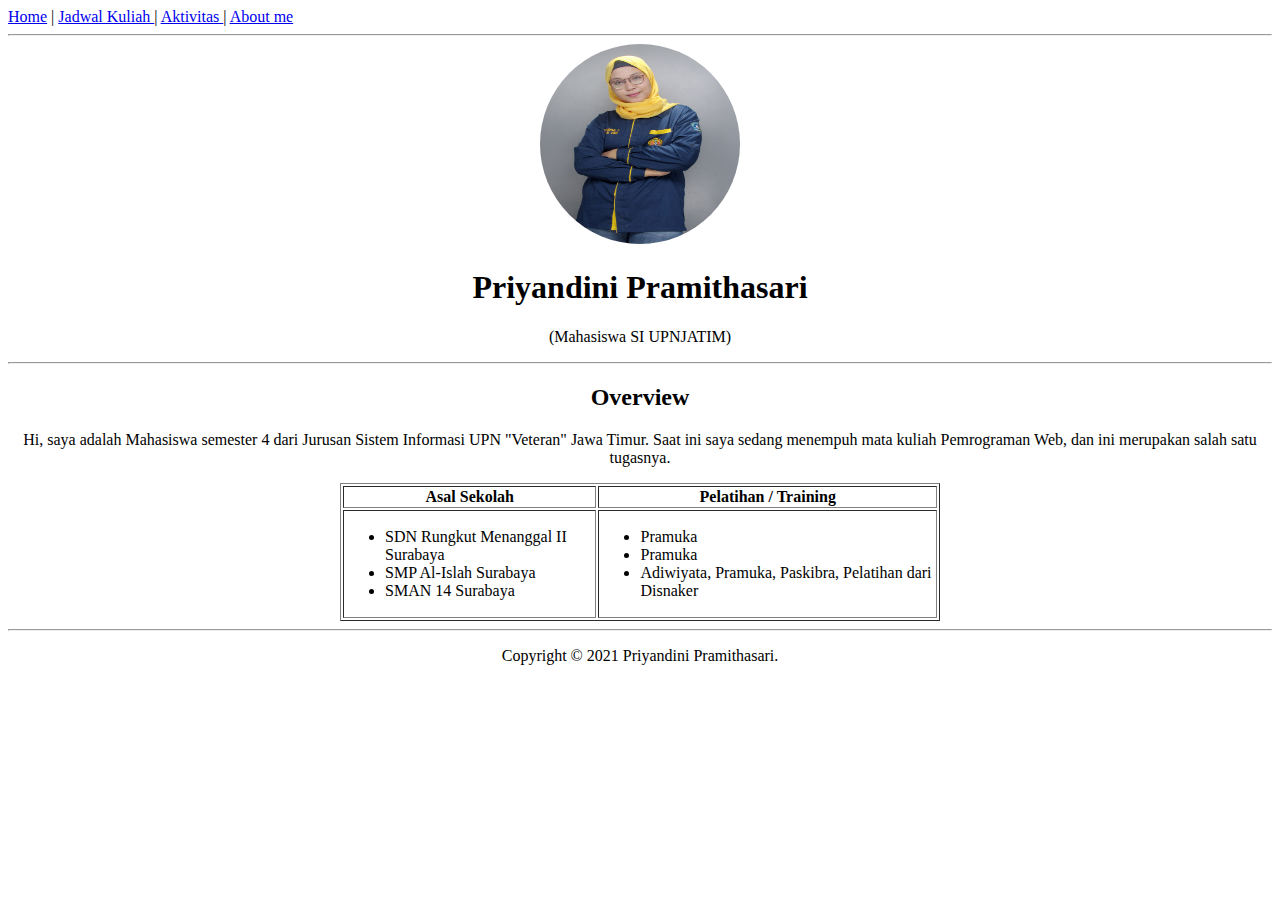
<file: Web Pribadi/index.html>
<!DOCTYPE html>
<html>

<head>
    <meta charset="UTF-8">
    <meta name="viewport" content="width=device-width, initial-scale=1.0">
    <title> Priyandini Pramithasari Personal Web</title>
</head>

<body>
    <div>
        <a href="index.html">Home</a> |
        <a href="jadwal.html"> Jadwal Kuliah </a> |
        <a href="aktivitas.html"> Aktivitas </a> |
        <a href="aboutme.html"> About me </a>
    </div>

    <hr />

    <header style="text-align: center;">
        <img src= "image/foto-profil.jpg" width="200" height="200" style="border-radius: 50%;"/>
        <h1> Priyandini Pramithasari </h1>
        <p> (Mahasiswa SI UPNJATIM) </p>
    </header>

    <hr />

    <article style="text-align: center;">
        <h2> Overview </h2>
        <p>
            Hi, saya adalah Mahasiswa semester 4 dari Jurusan Sistem Informasi UPN "Veteran" Jawa Timur. 
            Saat ini saya sedang menempuh mata kuliah Pemrograman Web, dan ini merupakan salah satu tugasnya. 
        </p>
    </article>

    <div style="max-width: 600px; margin: 3px auto">
        <table border="1" width="100%">
            <thead>
                <tr>
                    <th> Asal Sekolah </th>
                    <th> Pelatihan / Training </th>
                </tr>
            </thead>
            <tbody>
                <tr>
                    <td>
                        <ul>
                            <li> SDN Rungkut Menanggal II Surabaya </li>
                            <li> SMP Al-Islah Surabaya </li>
                            <li> SMAN 14 Surabaya </li>
                        </ul>
                    </td>
                    <td>
                        <ul>
                            <li> Pramuka </li>
                            <li> Pramuka </li>
                            <li> Adiwiyata, Pramuka, Paskibra, Pelatihan dari Disnaker </li>
                        </ul>
                    </td>
                </tr>
            </tbody>
        </table>
    </div>

    <hr>
    <footer style="text-align: center;">
        <p>Copyright &copy; 2021 Priyandini Pramithasari.</p>
    </footer>
</body>
</html>
</file>
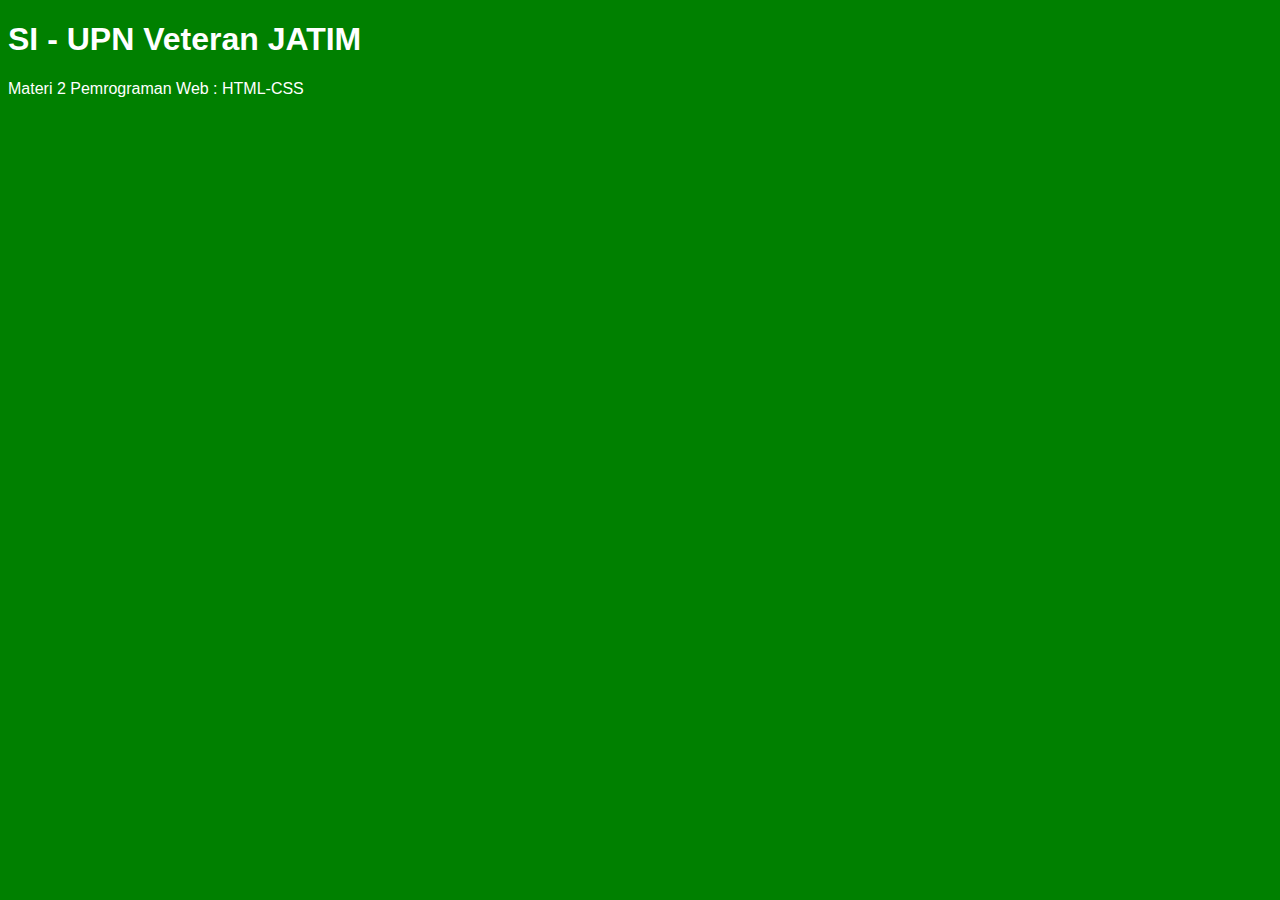
<file: Praktikum 2/contoh1.html>
<!DOCTYPE html>
<html>
<head>
	<title> Sistem Informasi </title>
	<style type="text/css"> 
	body {
	color : white;
	background: green;
	font-family:arial;
	}
	</style>
</head>
<body>
	<h1> SI - UPN Veteran JATIM </h1>
	<p> Materi 2 Pemrograman Web : HTML-CSS </p> 
</body>
</html>
</file>
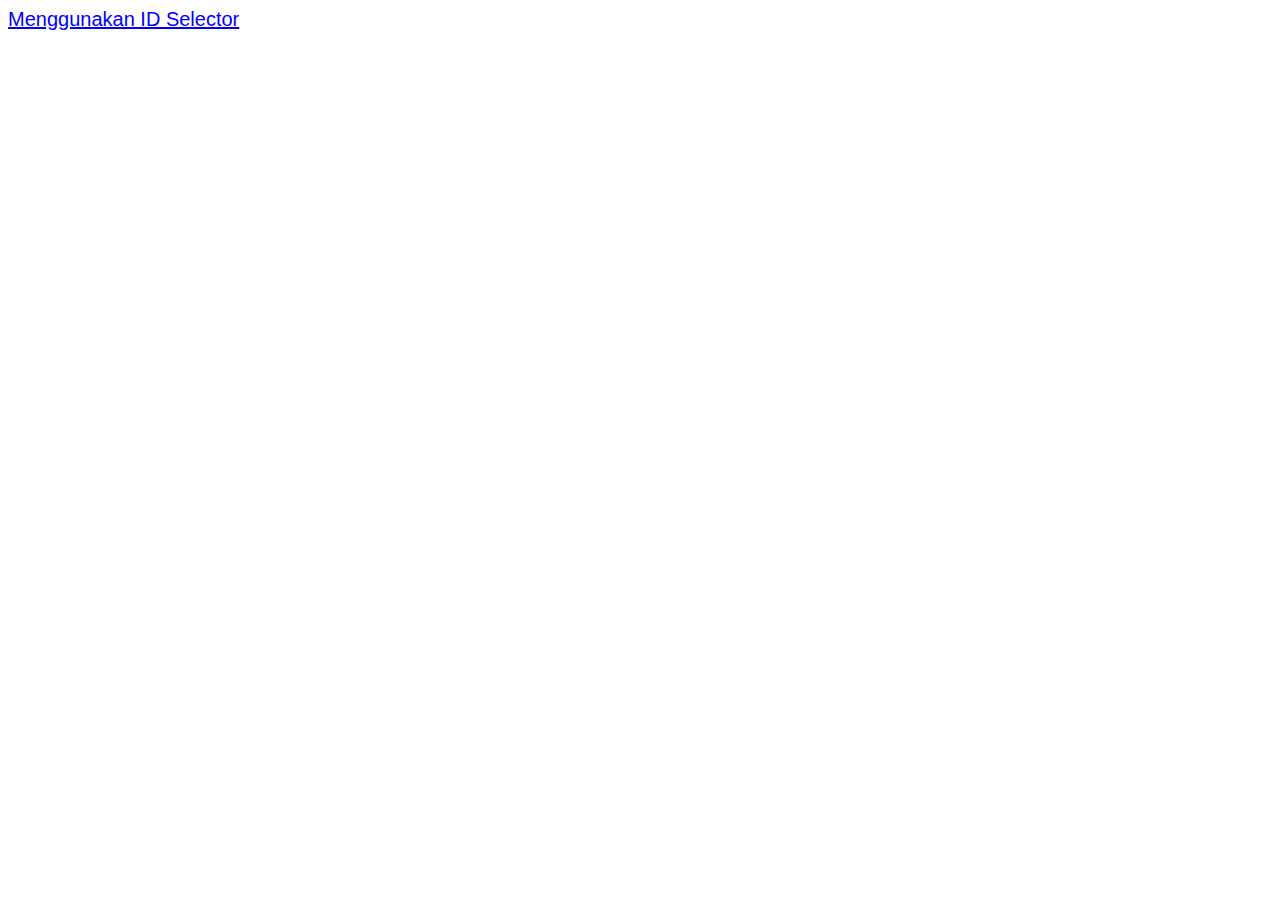
<file: Praktikum 2/contoh2.html>
<!DOCTYPE html>
<html>
<head>
	<title> Selector </title>
	<style type="text/css">
		#body_115{
			font-size: 20px;
			text-decoration: underline;
			color: blue;
			font-family: sans-serif;
		}
	</style>

</head>

<body id="body_115">
	Menggunakan ID Selector 
</body>
</html>
</file>
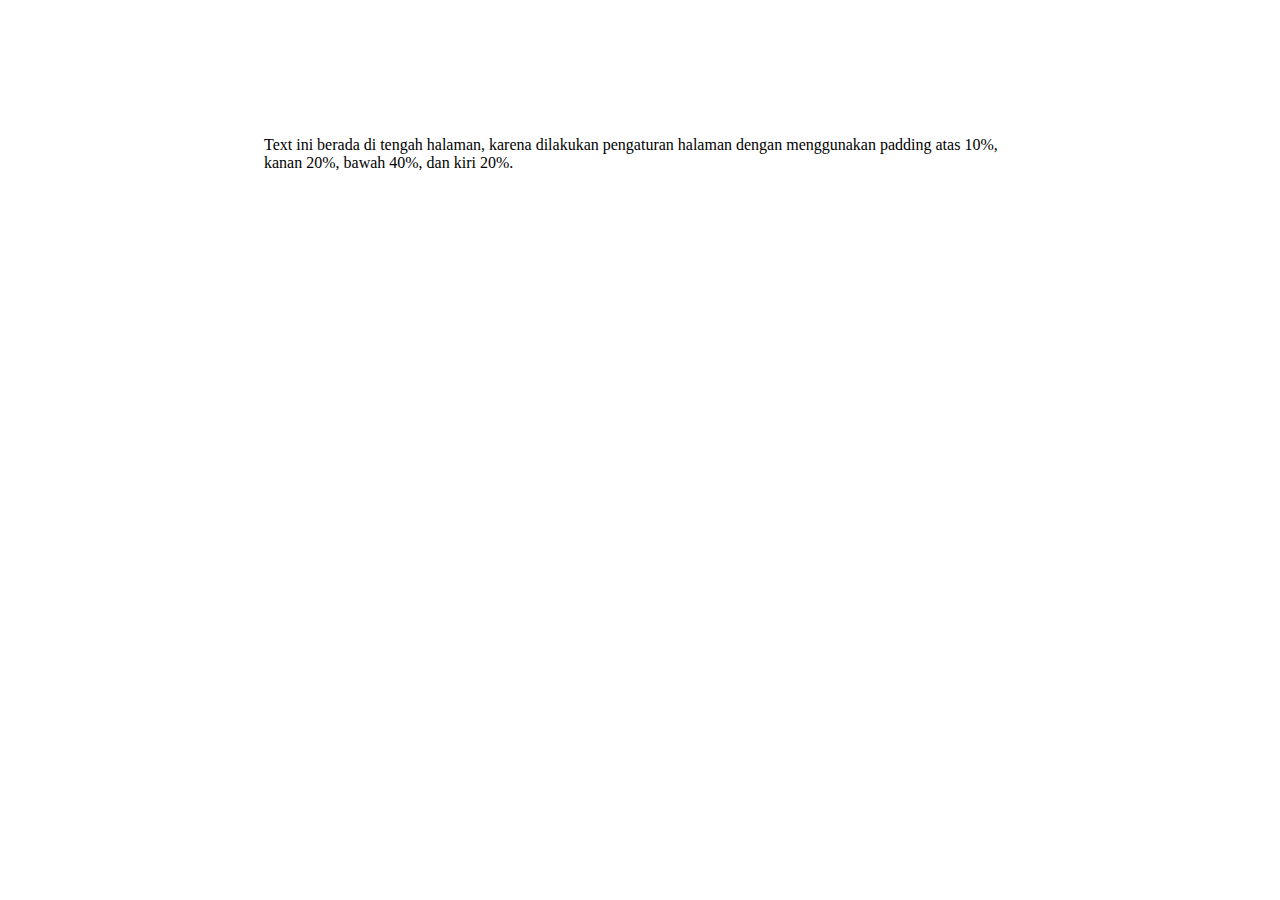
<file: Praktikum 2/contoh3.html>
<!DOCTYPE html>
<html>
<head>
	<title> Pengaturan Margin </title>
	<style type="text/css">
		body {
			padding-top: 10%;
			padding-right: 20%;
			padding-bottom: 40%;
			padding-left: 20%
		}
	</style>
</head>
<body>
	Text ini berada di tengah halaman, karena dilakukan pengaturan halaman dengan menggunakan padding atas 10%, kanan 20%, bawah 40%, dan kiri 20%.
</body>
</html>
</file>
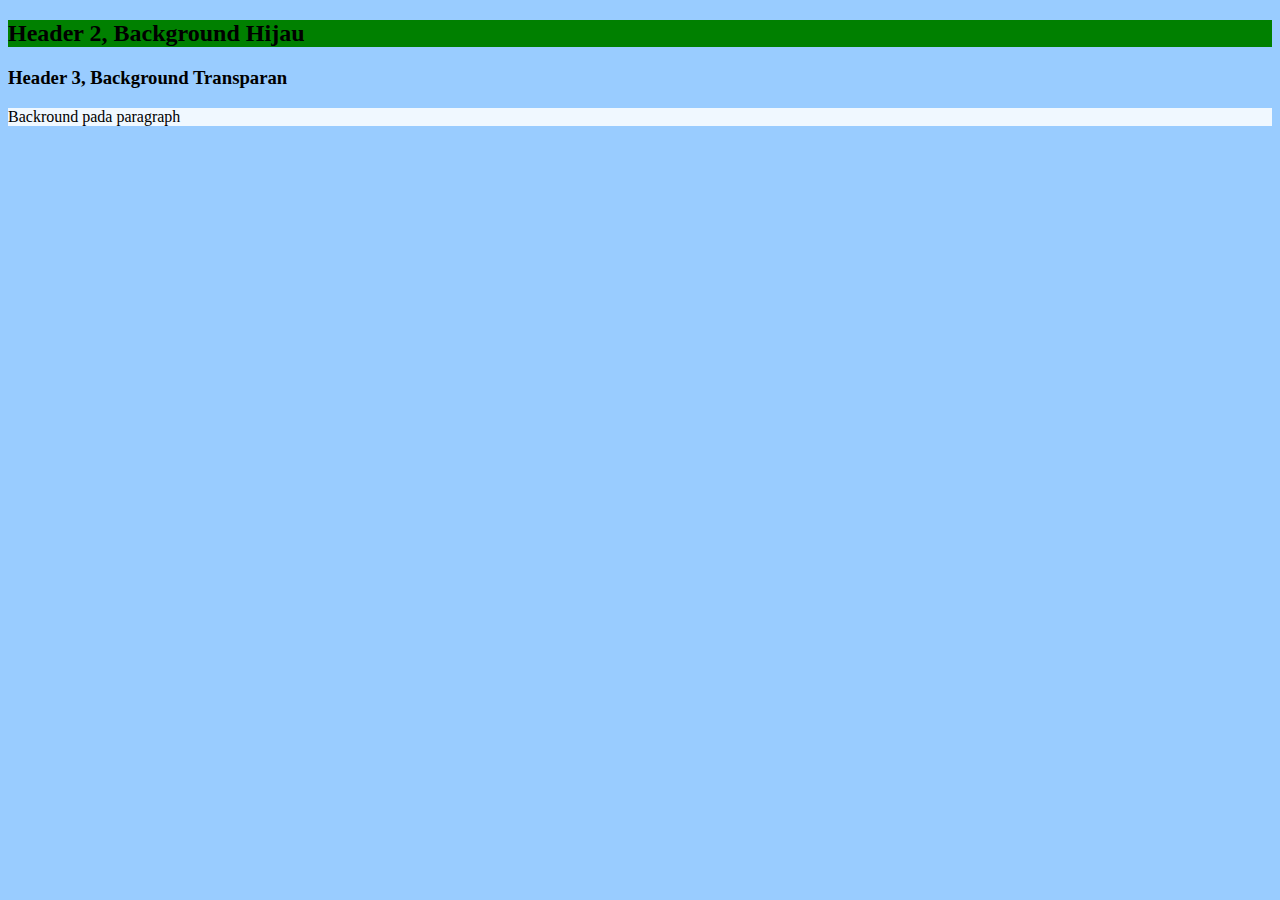
<file: Praktikum 2/contoh4.html>
<!DOCTYPE html>
<html>
<head>
	<title> Menggunakan Background Warna </title>
	<style type="text/css">
		body { background-color: #99CCFF }
		h2 { background: green }
		h3 { background-color: transparent }
		p { background: rgb(240,248,255); }
	</style>
</head>
<body>
	<h2> Header 2, Background Hijau </h2>
	<h3> Header 3, Background Transparan </h3>
	<p> Backround pada paragraph </p>
</body>
</html>
</file>
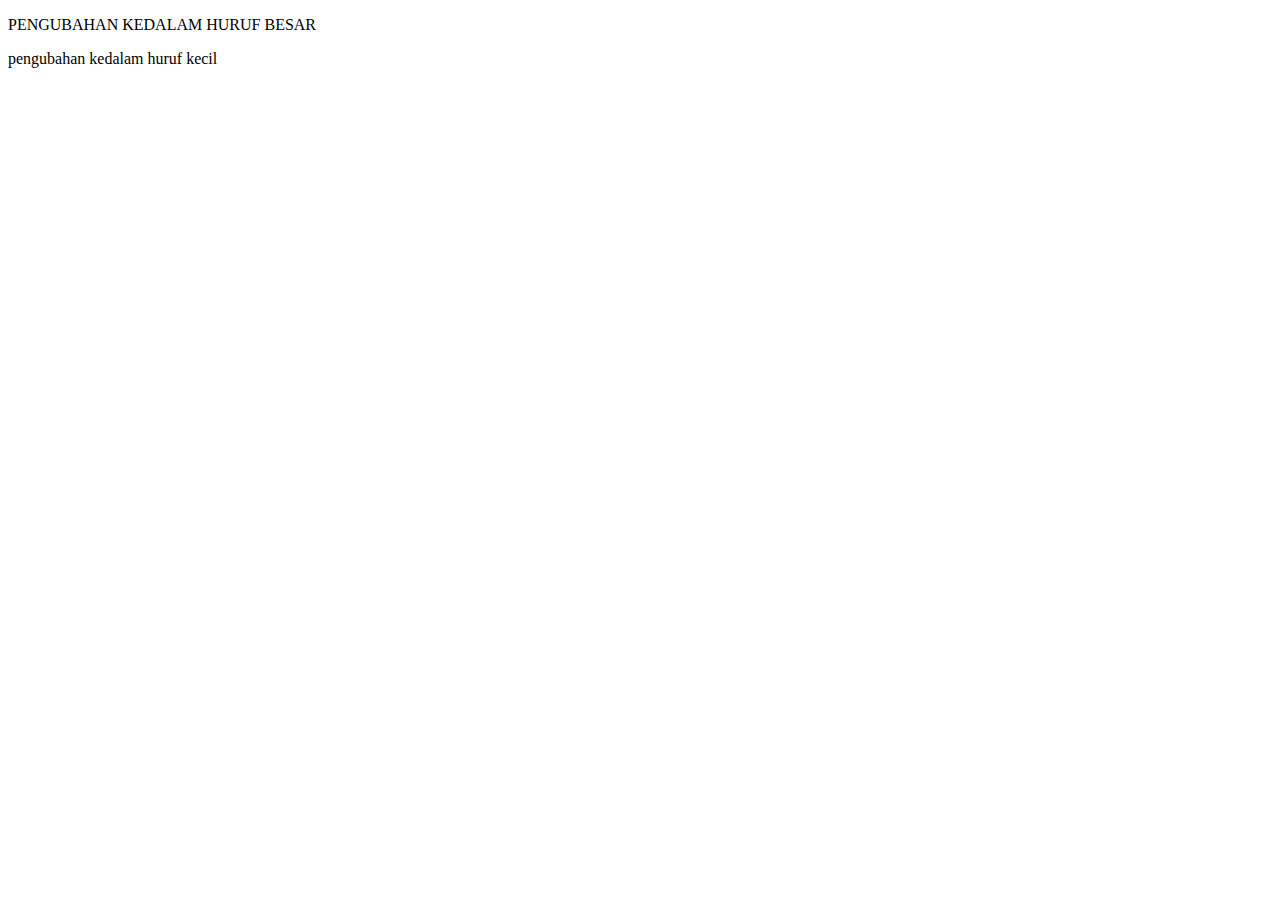
<file: Praktikum 2/contoh5.html>
<!DOCTYPE html>
<html>
<head>
	<title> Format Text </title>
	<style type="text/css">
		p.besar {text-transform: uppercase}
		p.kecil {text-transform: lowercase}
	</style>
</head>
<body>
	<p class="besar">pengubahan kedalam huruf Besar</p>
	<p class="kecil">PENGUBAHAN KEDALAM HURUF KECIL</p>
</body>
</html>
</file>
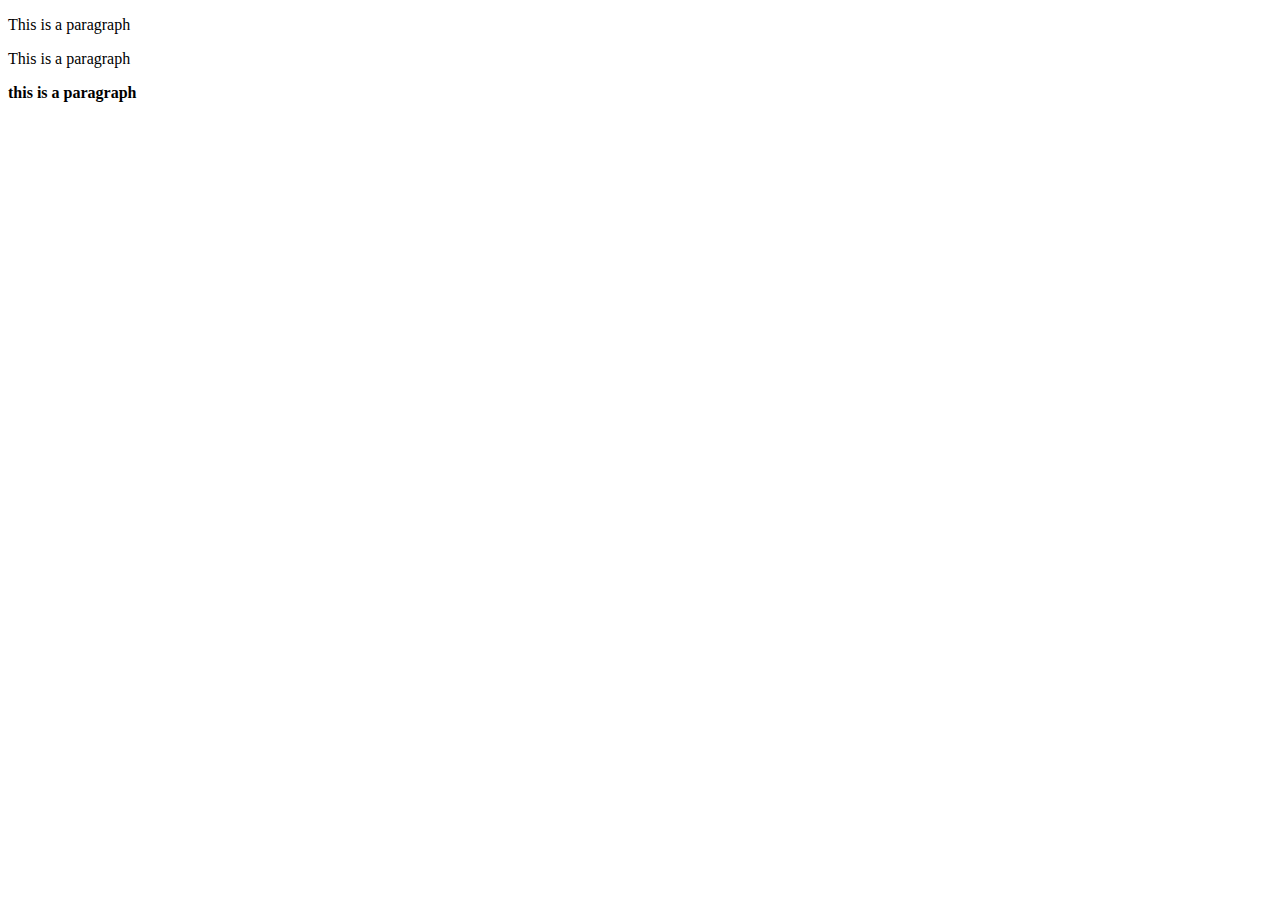
<file: Praktikum 2/contoh6.html>
<!DOCTYPE html>
<html>
<head>
	<title> Pengaturan Font </title>
	<style type="text/css">
		p.normal {font-family: verdana; font-weight: normal;}
		p.thick {font-family: verdana; font-weight: bold;}
		p.thicker {font-family: times; font-weight: 900;}
	</style>
</head>
<body>
	<p class="normal"> This is a paragraph </p>
	<p class="thic"> 
	This is a paragraph</p>
	<p class="thicker"> this is a paragraph</p>
</body>
</html>
</file>
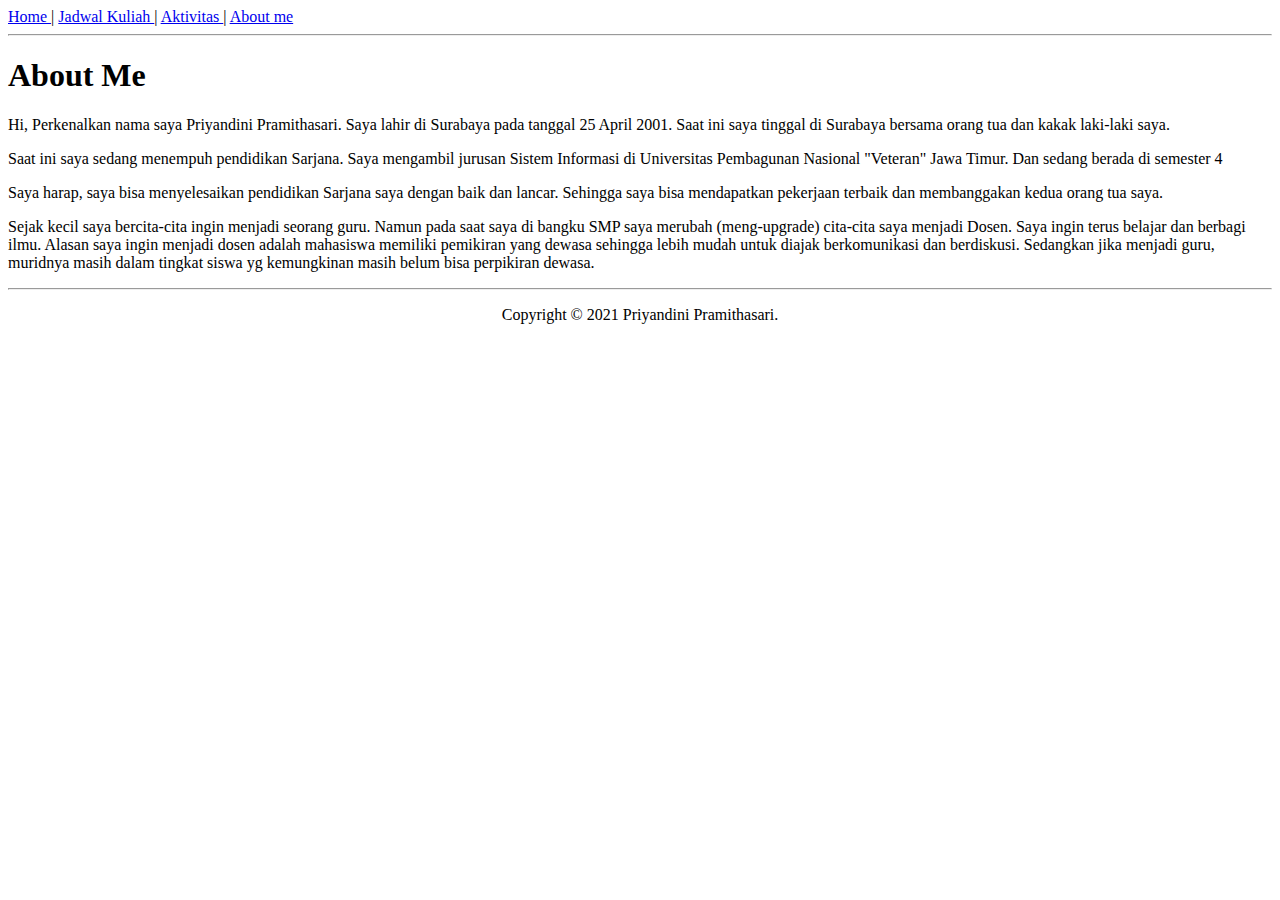
<file: Web Pribadi/aboutme.html>
<!DOCTYPE html>
<html>

<head>
    <meta charset="UTF-8">
    <meta name="viewport" content="width=device-width, initial-scale=1.0">
    <title>Priyandini Pramithasari Personal Website</title>
</head>

<body>
    <div>
        <a href="index.html"> Home </a> |
        <a href="jadwal.html"> Jadwal Kuliah </a> |
        <a href="aktivitas.html"> Aktivitas </a> |
        <a href="aboutme.html"> About me </a>
    </div>

    <hr />

    <article>
        <h1> About Me </h1>
        <p>
            Hi, Perkenalkan nama saya Priyandini Pramithasari. Saya lahir di Surabaya pada tanggal 25 April 2001. Saat ini saya tinggal di Surabaya bersama orang tua dan kakak laki-laki saya. 
        </p>
        <p>
            Saat ini saya sedang menempuh pendidikan Sarjana. Saya mengambil jurusan Sistem Informasi di Universitas Pembagunan Nasional "Veteran" Jawa Timur. Dan sedang berada di semester 4
        </p>
        <p>
            Saya harap, saya bisa menyelesaikan pendidikan Sarjana saya dengan baik dan lancar. Sehingga saya bisa mendapatkan pekerjaan terbaik dan membanggakan kedua orang tua saya. 
        </p>
        <p>
            Sejak kecil saya bercita-cita ingin menjadi seorang guru. Namun pada saat saya di bangku SMP saya merubah (meng-upgrade) cita-cita saya menjadi Dosen. Saya ingin terus belajar dan berbagi ilmu. Alasan saya ingin menjadi dosen adalah mahasiswa memiliki pemikiran yang dewasa sehingga lebih mudah untuk diajak berkomunikasi dan berdiskusi. Sedangkan jika menjadi guru, muridnya masih dalam tingkat siswa yg kemungkinan masih belum bisa perpikiran dewasa.  
        </p>
    </article>

    <hr>
    <footer style="text-align: center;">
        <p>Copyright &copy; 2021 Priyandini Pramithasari.</p>
    </footer>
</body>
</html>
</file>
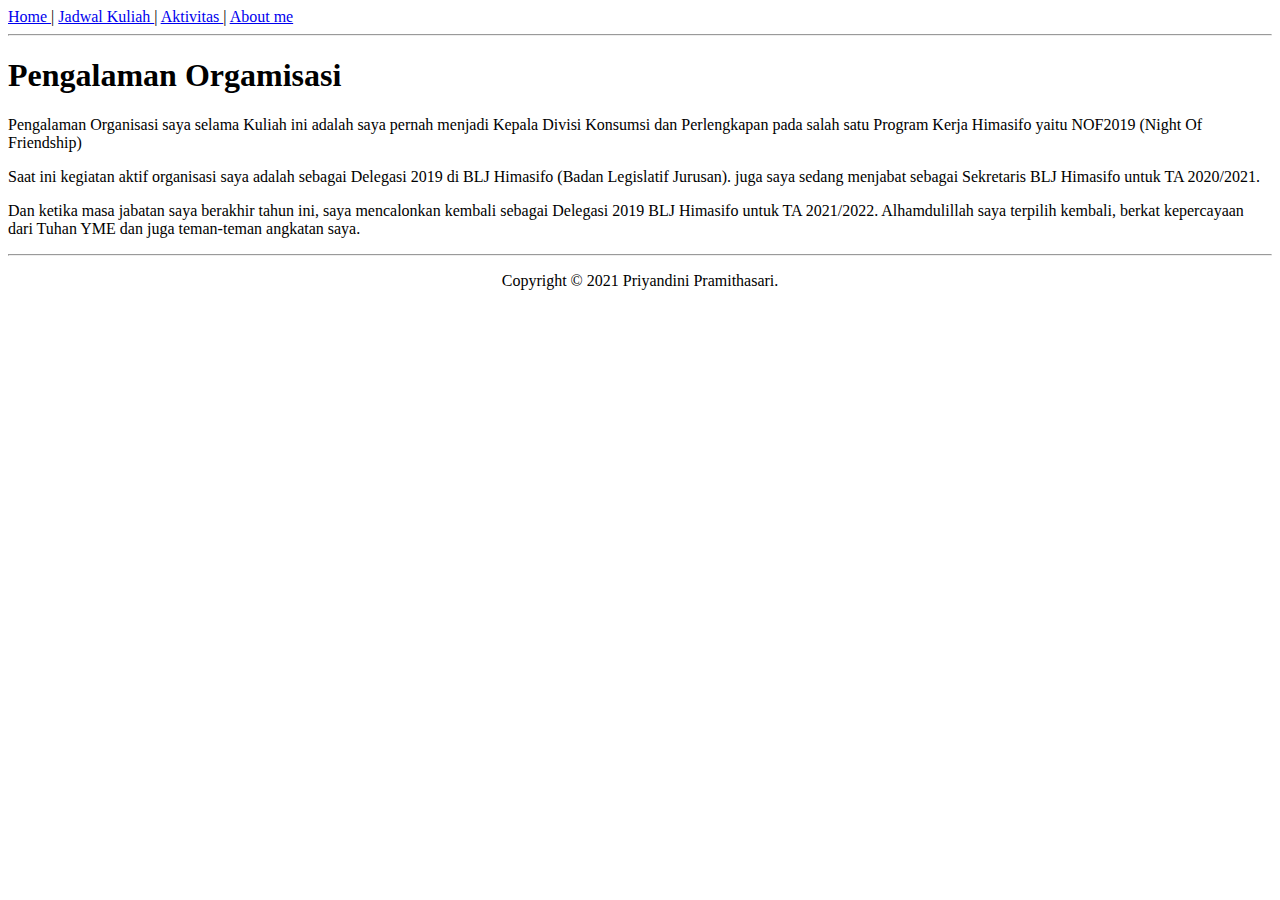
<file: Web Pribadi/aktivitas.html>
<!DOCTYPE html>
<html>

<head>
    <meta charset="UTF-8">
    <meta name="viewport" content="width=device-width, initial-scale=1.0">
    <title>Priyandini Pramithasari Personal Website</title>
</head>

<body>
    <div>
        <a href="index.html"> Home </a> |
        <a href="jadwal.html"> Jadwal Kuliah </a> |
        <a href="aktivitas.html"> Aktivitas </a> |
        <a href="aboutme.html"> About me </a>
    </div>

    <hr />

    <article>
        <h1> Pengalaman Orgamisasi </h1>
        <p>
            Pengalaman Organisasi saya selama Kuliah ini adalah saya pernah menjadi Kepala Divisi Konsumsi dan Perlengkapan pada salah satu Program Kerja Himasifo yaitu NOF2019 (Night Of Friendship)
        </p>
        <p>
            Saat ini kegiatan aktif organisasi saya adalah sebagai Delegasi 2019 di BLJ Himasifo (Badan Legislatif Jurusan). juga saya sedang menjabat sebagai Sekretaris BLJ Himasifo untuk TA 2020/2021.
        </p>
        <p>
            Dan ketika masa jabatan saya berakhir tahun ini, saya mencalonkan kembali sebagai Delegasi 2019 BLJ Himasifo untuk TA 2021/2022. Alhamdulillah saya terpilih kembali, berkat kepercayaan dari Tuhan YME dan juga teman-teman angkatan saya.
        </p>
    </article>

    <hr>
    <footer style="text-align: center;">
        <p>Copyright &copy; 2021 Priyandini Pramithasari.</p>
    </footer>
</body>
</html>
</file>
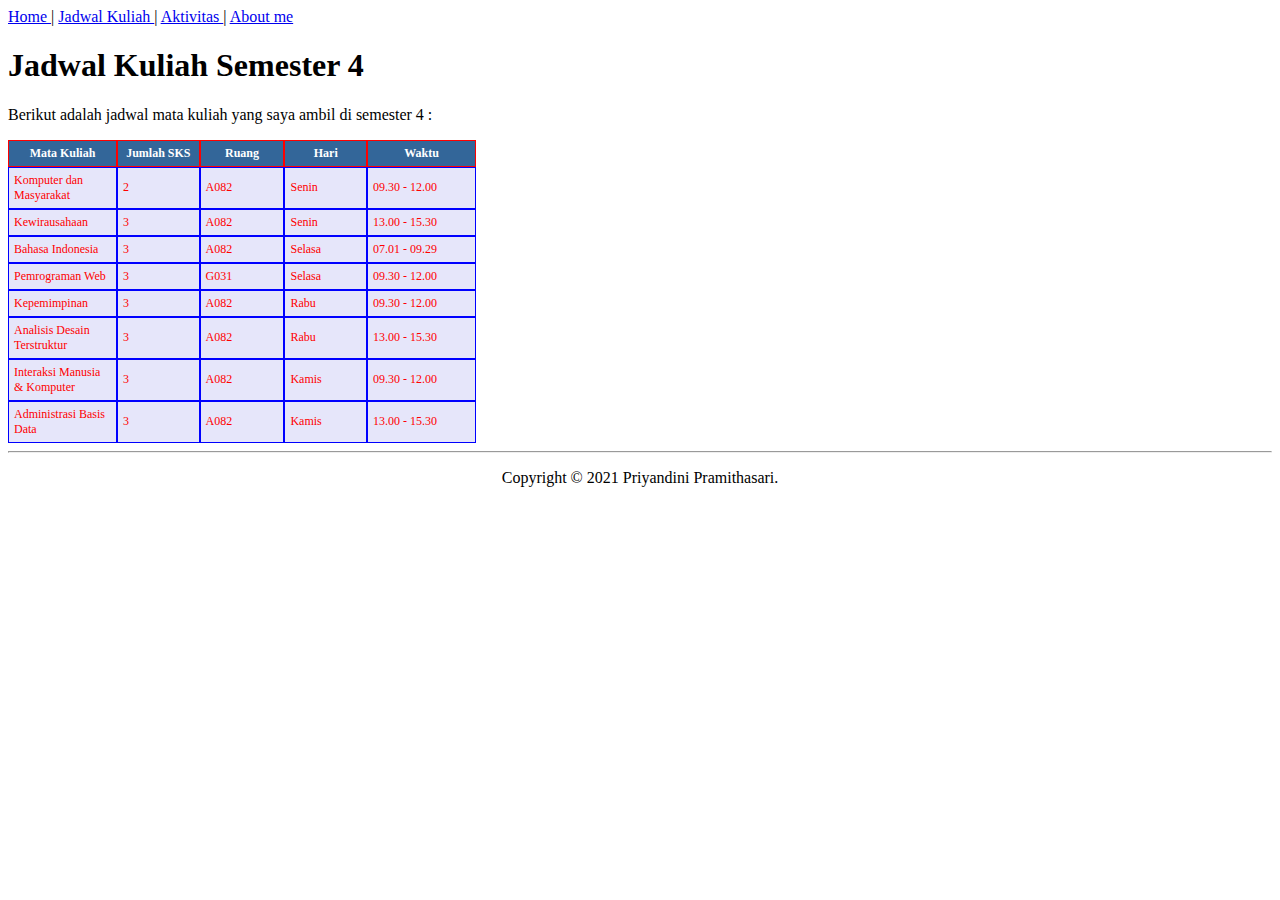
<file: Web Pribadi/jadwal.html>
<!DOCTYPE html>
<html>
<head>
	<meta charset="UTF-8">
    <meta name="viewport" content="width=device-width, initial-scale=1.0">
	<title> Priyandini Pramithasari Personal Web </title>
	<link rel="stylesheet" type="text/css" href="efek.css">
</head>
<body>
	<div>
        <a href="index.html"> Home </a> |
        <a href="jadwal.html"> Jadwal Kuliah </a> |
        <a href="aktivitas.html"> Aktivitas </a> |
        <a href="aboutme.html"> About me </a>
    </div>

    <article>
        <h1> Jadwal Kuliah Semester 4 </h1>
        <p>
            Berikut adalah jadwal mata kuliah yang saya ambil di semester 4 : 
        </p>
    </article>

    <table width="468" border="0" cellpadding="5" cellspacing="0">
		<tr>
			<th width="112"> Mata Kuliah </th>
			<th width="91"> Jumlah SKS </th>
			<th width="98"> Ruang </th>
			<th width="96"> Hari </th>
			<th width="137"> Waktu </th>
		</tr>
		<tr>
			<td> Komputer dan Masyarakat </td>
			<td> 2 </td>
			<td> A082 </td>
			<td> Senin </td>
			<td> 09.30 - 12.00 </td>
		</tr>
		<tr>
			<td> Kewirausahaan </td>
			<td> 3 </td>
			<td> A082 </td>
			<td> Senin </td>
			<td> 13.00 - 15.30 </td>
		</tr>
		<tr>
			<td> Bahasa Indonesia </td>
			<td> 3 </td>
			<td> A082 </td>
			<td> Selasa </td>
			<td> 07.01 - 09.29 </td>
		</tr>
		<tr>
			<td> Pemrograman Web </td>
			<td> 3 </td>
			<td> G031 </td>
			<td> Selasa </td>
			<td> 09.30 - 12.00 </td>
		</tr>
		<tr>
			<td> Kepemimpinan </td>
			<td> 3 </td>
			<td> A082 </td>
			<td> Rabu </td>
			<td> 09.30 - 12.00 </td>
		</tr>
		<tr>
			<td> Analisis Desain Terstruktur </td>
			<td> 3 </td>
			<td> A082 </td>
			<td> Rabu </td>
			<td> 13.00 - 15.30 </td>
		</tr>
		<tr>
			<td> Interaksi Manusia & Komputer </td>
			<td> 3 </td>
			<td> A082 </td>
			<td> Kamis </td>
			<td> 09.30 - 12.00 </td>
		</tr>
		<tr>
			<td> Administrasi Basis Data </td>
			<td> 3 </td>
			<td> A082 </td>
			<td> Kamis </td>
			<td> 13.00 - 15.30 </td>
		</tr>
	</table>
 <hr>
    <footer style="text-align: center;">
        <p>Copyright &copy; 2021 Priyandini Pramithasari.</p>
    </footer>
    
</body>
</html>
</file>
<file: Web Pribadi/efek.css>
/* CSS Document */
TH {
	color: #FFFFFF; 
	background-color: #336699;
	border-width: 1px;
	border-style: solid;
	border-color: red; 
	font-size: 9pt;
}
TD{
	color: red;
	background-color: #E6E6FA;
	border-width: 1px;
	border-style: solid;
	border-color: blue; 
	font-size: 9pt;
}
</file>
